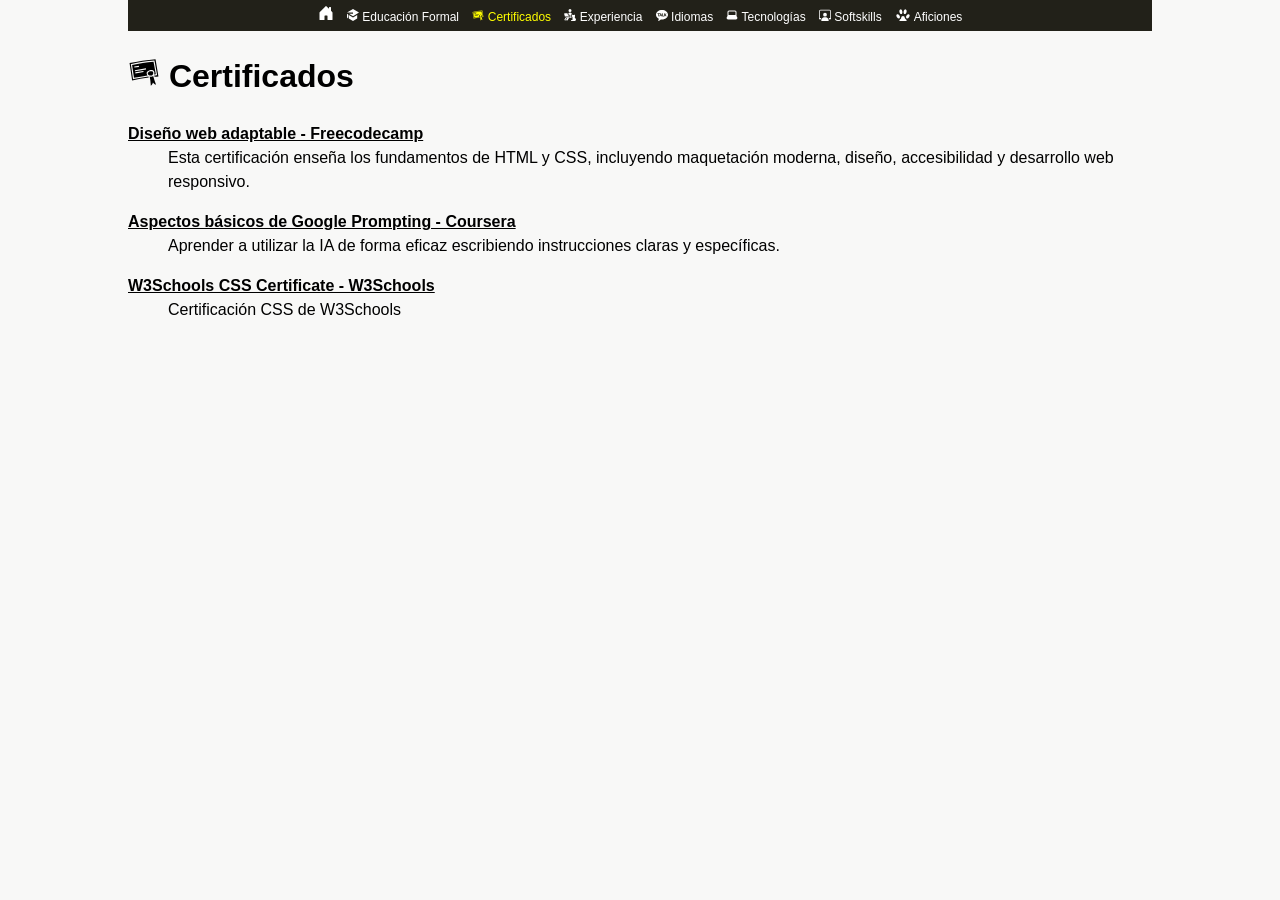
<file: pages/certificados.html>
<html lang="es"><head>
    <meta charset="UTF-8">
    <meta name="viewport" content="width=device-width, initial-scale=1.0">
    <link rel="stylesheet" href="../css/styles.css">
    <title>cv-tecnologías</title>
</head>

<body>
    <header>
        <nav>
      <a href="../index.html" title="Inicio" >
        <svg xmlns="http://www.w3.org/2000/svg" width="16" fill="currentColor" class="bi bi-house-door-fill" viewBox="0 0 16 16">
          <path d="M6.5 14.5v-3.505c0-.245.25-.495.5-.495h2c.25 0 .5.25.5.5v3.5a.5.5 0 0 0 .5.5h4a.5.5 0 0 0 .5-.5v-7a.5.5 0 0 0-.146-.354L13 5.793V2.5a.5.5 0 0 0-.5-.5h-1a.5.5 0 0 0-.5.5v1.293L8.354 1.146a.5.5 0 0 0-.708 0l-6 6A.5.5 0 0 0 1.5 7.5v7a.5.5 0 0 0 .5.5h4a.5.5 0 0 0 .5-.5"></path>
        </svg>
      </a>
      <a href="educacion.html">
                <svg xmlns="http://www.w3.org/2000/svg" width="1em" viewBox="0 0 20 20" fill="currentcolor">
                    <path fill="currentcolor" d="M3.33 8L10 12l10-6l-10-6L0 6h10v2H3.33zM0 8v8l2-2.22V9.2L0 8zm10 12l-5-3l-2-1.2v-6l7 4.2l7-4.2v6L10 20z"></path>
                </svg>
                Educación Formal
            </a>
      <a href="certificados.html" class="amarilla">
                <svg xmlns="http://www.w3.org/2000/svg" width="1em" viewBox="0 0 512 512" fill="currentcolor">
                    <path fill="currentcolor" d="M440.41 67.996C305.221 82.672 154.69 102.263 24.955 128.82l41.068 278.137c84.113-17.286 175.36-32.728 265.59-45.207a404.446 404.446 0 0 0-4.63-19.385C245.851 354.53 163.671 369.2 90.36 385.582l-9.457 2.113l-34.42-233.98l-1.199-8.162l8.028-1.903c117.04-27.75 246.945-46.473 361.992-55.459l8.101-.632l42.905 236.183l-9.498 1.131a4251.105 4251.105 0 0 0-36.885 4.574a515.021 515.021 0 0 0 5.328 20.397c20.837-2.417 41.486-4.672 61.789-6.701zm-31.794 38.846c-109.549 8.936-231.99 26.686-343.111 52.513L95.9 365.988c67.613-14.83 141.885-28.138 215.711-39.42c-8.203-8.985-12.553-20.468-13.465-32.668c-1.029-13.772 7.132-25.138 16.83-33.238c9.699-8.1 21.523-13.738 32.178-16.762c8.076-2.291 17.439-3.63 26.91-3.377a79.69 79.69 0 0 1 9.465.809c12.549 1.849 25.402 7.232 32.063 19.29c8.874 16.064 8.83 34.87 3.006 50.94a4202.77 4202.77 0 0 1 26.601-3.328zM173.4 172.346l2.631 17.804l-73.998 10.926l-2.629-17.805zm112.774 40.562l3.015 17.744l-176.535 29.989l-3.013-17.745zm-40.02 42.744l3.002 17.746l-130.05 22.008l-3.002-17.746zm124.649 2.895c-6.602.12-13.295 1.125-18.733 2.668c-8.206 2.329-18.358 7.251-25.554 13.262c-7.196 6.01-10.85 12.302-10.418 18.082c.841 11.258 4.644 19.335 12.982 25.699c8.338 6.364 22.136 10.986 43.193 11.719c11.576.402 21.654-7.628 27.588-20.147c5.934-12.519 6.623-28.477-.021-40.506c-2.916-5.279-9.587-8.808-18.934-10.185a58.923 58.923 0 0 0-7.283-.588a71.452 71.452 0 0 0-2.82-.004zm32.095 77.205c-8.366 7.734-19.065 12.635-31.25 12.21c-9.477-.329-17.995-1.37-25.625-3.11c11.987 47.995 15.644 99.063 19.436 146.17c12.367-8.327 22.462-19.54 28.582-36.221l4.924-13.422l9.973 10.244c12.052 12.381 25.366 19.027 39.718 24.55c-14.655-44.078-34.119-92.013-45.758-140.421z"></path>
                </svg>
                Certificados
            </a>
            <a href="experiencia.html">
                <svg width="1em" xmlns="http://www.w3.org/2000/svg" viewBox="0 0 24 24" fill="currentcolor">
                    <path fill="currentcolor" fill-rule="evenodd" d="M15 3a3 3 0 1 1-6 0a3 3 0 0 1 6 0M1.31 8.5a1 1 0 0 0-.966 1.263L1.5 14a1 1 0 0 0 1 1h8a1 1 0 1 0 0-2H8.227L7.201 9.237a1 1 0 0 0-.965-.737zm2.594 8H10.5a2.5 2.5 0 0 0 0-5H9.373l-.725-2.658l-.005-.018A4.002 4.002 0 0 1 15.85 9.91a1.99 1.99 0 0 0-1.35 1.892v2.712c0 .973.328 1.92.888 2.695a1.5 1.5 0 0 1-.888.291h-4.177l-3.058 4.805a1.5 1.5 0 1 1-2.53-1.61l1.416-2.147a.624.624 0 0 0-1.042-.688L3.68 20.024a2.75 2.75 0 0 0-.189 2.602a1.5 1.5 0 0 1-2.257-1.931zm18.066-1.986c0 .82-.239 1.522-.716 1.99l2.149 3.045c.358.586.597 1.289.597 1.992v.117C24 22.946 22.925 24 21.612 24H15a1 1 0 1 1 0-2h1.955v-5.261c-.597-.586-.955-1.406-.955-2.226v-2.71a.5.5 0 0 1 .72-.45l1.668.818h1.194l1.668-.818a.5.5 0 0 1 .72.45z" clip-rule="evenodd"></path>
                </svg>
                Experiencia
            </a>
            <a href="idiomas.html">
                <svg width="1em" xmlns="http://www.w3.org/2000/svg" viewBox="0 0 576 512" fill="currentcolor">
                    <path fill="currentcolor" d="M288 2.5c159.1 0 288 101.7 288 227.1S447.1 456.7 288 456.7c-17.5 0-34.6-1.2-51.2-3.6c-16.6 11.7-112.6 79.1-121.7 80.4c0 0-3.7 1.4-6.9-.4s-2.6-6.7-2.6-6.7c1-6.6 25-89.2 29.4-104.5C53.9 381.8 0 310.6 0 229.5c0-125.4 128.9-227 288-227M86.2 161.7c-9 0-16.3 7.3-16.3 16.3s7.3 16.3 16.3 16.3h25.9V293c0 8.8 7.5 15.9 16.6 15.9s16.6-7.1 16.6-15.9v-98.7h25.9c9 0 16.3-7.3 16.3-16.3s-7.3-16.3-16.3-16.3H86.1zm140.8 0c-10.8.2-19.3 8.4-22.1 16.4l-39.7 104.6c-5 15.7-.6 21.5 3.9 23.6c3.2 1.5 6.9 2.3 10.6 2.3c6.9 0 12.2-2.8 13.8-7.3l8.2-21.6h50.7l8.2 21.5c1.6 4.5 6.9 7.3 13.8 7.3c3.7 0 7.3-.8 10.6-2.3c4.6-2.1 9-7.9 3.9-23.6l-39.7-104.5c-2.8-8-11.3-16.2-22.2-16.4m180.9 0c-9.2 0-16.6 7.5-16.6 16.6V292c0 9.2 7.5 16.6 16.6 16.6s16.6-7.5 16.6-16.6v-36.2l5.8-5.8l38.9 51.6c3.2 4.2 8 6.6 13.3 6.6c3.6 0 7.1-1.1 10-3.3c3.5-2.7 5.8-6.6 6.4-11s-.5-8.8-3.2-12.3l-40.9-54.2l37.9-37.8c2.6-2.6 3.9-6.2 3.7-10.1s-2-7.6-4.9-10.5c-3.1-3.1-7.3-4.9-11.4-4.9c-3.6 0-6.8 1.3-9.2 3.7l-46.3 46.4v-35.7c0-9.2-7.5-16.6-16.6-16.6zm-91.3 0c-9.3 0-16.9 7.5-16.9 16.6v112.8c0 8.4 7.1 15.2 15.9 15.3h53.3c8.8 0 15.9-6.9 15.9-15.3s-7.2-15.2-15.9-15.2h-35.3v-97.6c0-9.2-7.6-16.6-17-16.6m-73 88.6h-33.2l16.6-47.1z"></path>
                </svg>
                Idiomas
            </a>
            <a href="tecnologias.html">
                <svg xmlns="http://www.w3.org/2000/svg" width="1em" viewBox="0 0 24 24" fill="currentcolor">
                    <path fill="currentcolor" fill-rule="evenodd" d="M3 6a3 3 0 0 1 3-3h12a3 3 0 0 1 3 3v7.764l1.447 2.894l-.894.448l.894-.448c.998 1.995-.453 4.342-2.683 4.342H4.236c-2.23 0-3.68-2.347-2.683-4.342L3 13.764V6zm3-1a1 1 0 0 0-1 1v5a1 1 0 0 0 1 1h12a1 1 0 0 0 1-1V6a1 1 0 0 0-1-1H6z" clip-rule="evenodd"></path>
                </svg>
                Tecnologías
            </a>
            <a href="softskills.html">
                <svg xmlns="http://www.w3.org/2000/svg" width="1em" fill="currentColor" class="bi bi-person-workspace" viewBox="0 0 16 16">
                    <path d="M4 16s-1 0-1-1 1-4 5-4 5 3 5 4-1 1-1 1zm4-5.95a2.5 2.5 0 1 0 0-5 2.5 2.5 0 0 0 0 5"></path>
                    <path d="M2 1a2 2 0 0 0-2 2v9.5A1.5 1.5 0 0 0 1.5 14h.653a5.4 5.4 0 0 1 1.066-2H1V3a1 1 0 0 1 1-1h12a1 1 0 0 1 1 1v9h-2.219c.554.654.89 1.373 1.066 2h.653a1.5 1.5 0 0 0 1.5-1.5V3a2 2 0 0 0-2-2z"></path>
                </svg>
                Softskills
            </a>
            <a href="aficiones.html" target="_blank">
                <svg width="16" viewBox="0 0 24 24" xmlns="http://www.w3.org/2000/svg" xmlns:xlink="http://www.w3.org/1999/xlink">
                    <rect width="24" height="24" stroke="none" fill="currentcolor" opacity="0"></rect>
                    <g transform="matrix(0.91 0 0 0.91 12 12)">
                        <path style="stroke: none; stroke-width: 1; stroke-dasharray: none; stroke-linecap: butt; stroke-dashoffset: 0; stroke-linejoin: miter; stroke-miterlimit: 4; fill: currentcolor; fill-rule: nonzero; opacity: 1;" transform=" translate(-15, -10)" d="M 10.992188 4.0019531 C 10.910473985384474 4.00392963149328 10.829643578020521 4.012403794640323 10.75 4.027343800000001 C 10.117307859447552 4.149883562344657 9.589571581427704 4.675013309444013 9.282966891000127 5.487131117267795 C 8.976362200572549 6.299248925091577 8.916023739251965 7.331779523904328 9.1152344 8.357421899999999 C 9.529712098706149 10.492391816046736 10.933172482089493 12.015649298197253 12.25 11.759766 C 13.566894200593254 11.504371114524814 14.298784719612344 9.566654067934838 13.884766 7.4316406 C 13.49945142790775 5.446235809340127 12.249157325153384 3.9637803472781292 10.992188 4.0019531 z M 18.833984 4.0058594 C 17.628097346630206 4.1033908746569665 16.48025528385818 5.549737820574621 16.115234 7.431640600000003 C 15.701271714784315 9.5666100949311 16.43315296376672 11.504302598631615 17.75 11.759766 C 19.066845750114542 12.015730860131798 20.47032418243766 10.492453982785351 20.884766 8.357421900000002 C 21.08394991850758 7.331798620260843 21.023597628648293 6.299286595001767 20.716994505805886 5.487173138022894 C 20.410391382963475 4.67505968104402 19.882670758779593 4.149916576271327 19.25 4.027343799999999 C 19.11420320306772 4.001315125866867 18.97502568879241 3.99412755282233 18.833984 4.0058594 z M 5.7597656 12.003906 C 5.3999062 12.027203 5.0657031 12.139906 4.7832031 12.347656 C 3.6532031 13.177656 3.7566719 15.236313 5.0136719 16.945312 C 6.2706719 18.654312 8.1929063 19.413016 9.1289062 18.666016 C 10.224906 17.792016 10.362469 15.649453 9.1054688 13.939453 C 8.1627188 12.656953 6.8393437 11.934016 5.7597656 12.003906 z M 24.240234 12.003906 C 23.160656 11.934016 21.837281 12.656953 20.894531 13.939453 C 19.637531 15.649453 19.775094 17.792016 20.871094 18.666016 C 21.807094 19.413016 23.729328 18.654312 24.986328 16.945312 C 26.242328 15.237312 26.345797 13.178656 25.216797 12.347656 C 24.934297 12.139906 24.600094 12.027203 24.240234 12.003906 z M 15 15 C 13.343 15 12 16.451391 12 18.275391 C 12 19.925391 9 20.484547 9 22.935547 C 9 24.627547 10.4265 26 12.1875 26 C 13.5215 26 13.891 25 15 25 C 16.109 25 16.498109 26 17.787109 26 C 19.561109 26 21 24.627547 21 22.935547 C 21 20.484547 18 19.644391 18 18.275391 C 18 16.451391 16.657 15 15 15 z" stroke-linecap="round"></path>
                    </g>
                </svg>
                Aficiones
            </a>
      
    </nav>
    </header>
    <main>
        <h1>
            <svg xmlns="http://www.w3.org/2000/svg" width="1em" viewBox="0 0 512 512" fill="currentcolor">
                <path fill="currentcolor" d="M440.41 67.996C305.221 82.672 154.69 102.263 24.955 128.82l41.068 278.137c84.113-17.286 175.36-32.728 265.59-45.207a404.446 404.446 0 0 0-4.63-19.385C245.851 354.53 163.671 369.2 90.36 385.582l-9.457 2.113l-34.42-233.98l-1.199-8.162l8.028-1.903c117.04-27.75 246.945-46.473 361.992-55.459l8.101-.632l42.905 236.183l-9.498 1.131a4251.105 4251.105 0 0 0-36.885 4.574a515.021 515.021 0 0 0 5.328 20.397c20.837-2.417 41.486-4.672 61.789-6.701zm-31.794 38.846c-109.549 8.936-231.99 26.686-343.111 52.513L95.9 365.988c67.613-14.83 141.885-28.138 215.711-39.42c-8.203-8.985-12.553-20.468-13.465-32.668c-1.029-13.772 7.132-25.138 16.83-33.238c9.699-8.1 21.523-13.738 32.178-16.762c8.076-2.291 17.439-3.63 26.91-3.377a79.69 79.69 0 0 1 9.465.809c12.549 1.849 25.402 7.232 32.063 19.29c8.874 16.064 8.83 34.87 3.006 50.94a4202.77 4202.77 0 0 1 26.601-3.328zM173.4 172.346l2.631 17.804l-73.998 10.926l-2.629-17.805zm112.774 40.562l3.015 17.744l-176.535 29.989l-3.013-17.745zm-40.02 42.744l3.002 17.746l-130.05 22.008l-3.002-17.746zm124.649 2.895c-6.602.12-13.295 1.125-18.733 2.668c-8.206 2.329-18.358 7.251-25.554 13.262c-7.196 6.01-10.85 12.302-10.418 18.082c.841 11.258 4.644 19.335 12.982 25.699c8.338 6.364 22.136 10.986 43.193 11.719c11.576.402 21.654-7.628 27.588-20.147c5.934-12.519 6.623-28.477-.021-40.506c-2.916-5.279-9.587-8.808-18.934-10.185a58.923 58.923 0 0 0-7.283-.588a71.452 71.452 0 0 0-2.82-.004zm32.095 77.205c-8.366 7.734-19.065 12.635-31.25 12.21c-9.477-.329-17.995-1.37-25.625-3.11c11.987 47.995 15.644 99.063 19.436 146.17c12.367-8.327 22.462-19.54 28.582-36.221l4.924-13.422l9.973 10.244c12.052 12.381 25.366 19.027 39.718 24.55c-14.655-44.078-34.119-92.013-45.758-140.421z"></path>
            </svg>
            Certificados
        </h1>
        <dl>
            <dt>
               
                <a target="_blank" rel="noopener noreferrer" href="https://www.freecodecamp.org/learn/responsive-web-design-v9/">
                    Diseño web adaptable - Freecodecamp
                </a>
                
            </dt>
           
            <dd>Esta certificación enseña los fundamentos de HTML y CSS, incluyendo maquetación moderna, diseño,
                accesibilidad y desarrollo web responsivo. </dd>

            <dt><a href="https://www.coursera.org/specializations/prompting-essentials-google?utm_source=google&amp;utm_medium=institutions&amp;utm_campaign=sou--google__med--organicsearch__cam--gwgsite__con--null__ter--null" target="_blank" rel="noopener noreferrer">
                    Aspectos básicos de Google Prompting - Coursera</a>
            </dt>
            <dd>Aprender a utilizar la IA de forma eficaz escribiendo instrucciones claras y específicas.</dd>

            <dt><a href="https://www.w3schools.com/css/css_exam.asp" target="_blank" rel="noopener noreferrer">
                    W3Schools CSS Certificate - W3Schools</a>
            </dt>
            <dd>Certificación CSS de W3Schools</dd>
        </dl>


    </main>




</body></html>
</file>
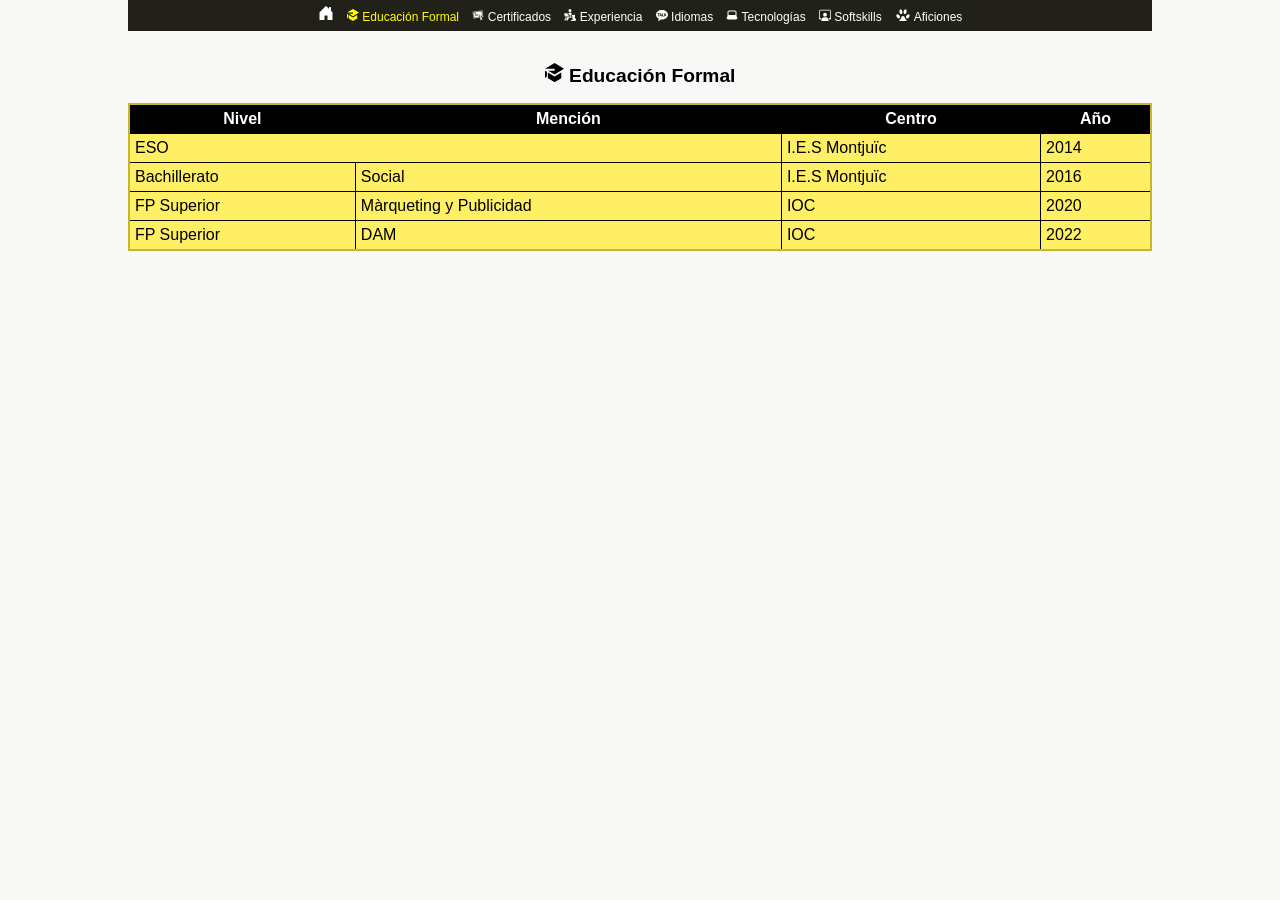
<file: pages/educacion.html>
<html lang="en"><head>
  <meta charset="UTF-8">
  <meta name="viewport" content="width=device-width, initial-scale=1.0">
  <link rel="stylesheet" href="../css/styles.css">
  <title>cv-educación</title>
</head>

<body>
  <header>
    <nav>
      <a href="../index.html" title="Inicio" >
        <svg xmlns="http://www.w3.org/2000/svg" width="16" fill="currentColor" class="bi bi-house-door-fill" viewBox="0 0 16 16">
          <path d="M6.5 14.5v-3.505c0-.245.25-.495.5-.495h2c.25 0 .5.25.5.5v3.5a.5.5 0 0 0 .5.5h4a.5.5 0 0 0 .5-.5v-7a.5.5 0 0 0-.146-.354L13 5.793V2.5a.5.5 0 0 0-.5-.5h-1a.5.5 0 0 0-.5.5v1.293L8.354 1.146a.5.5 0 0 0-.708 0l-6 6A.5.5 0 0 0 1.5 7.5v7a.5.5 0 0 0 .5.5h4a.5.5 0 0 0 .5-.5"></path>
        </svg>
      </a>
      <a href="educacion.html" class="amarilla">
                <svg xmlns="http://www.w3.org/2000/svg" width="1em" viewBox="0 0 20 20" fill="currentcolor">
                    <path fill="currentcolor" d="M3.33 8L10 12l10-6l-10-6L0 6h10v2H3.33zM0 8v8l2-2.22V9.2L0 8zm10 12l-5-3l-2-1.2v-6l7 4.2l7-4.2v6L10 20z"></path>
                </svg>
                Educación Formal
            </a>
      <a href="certificados.html">
                <svg xmlns="http://www.w3.org/2000/svg" width="1em" viewBox="0 0 512 512" fill="currentcolor">
                    <path fill="currentcolor" d="M440.41 67.996C305.221 82.672 154.69 102.263 24.955 128.82l41.068 278.137c84.113-17.286 175.36-32.728 265.59-45.207a404.446 404.446 0 0 0-4.63-19.385C245.851 354.53 163.671 369.2 90.36 385.582l-9.457 2.113l-34.42-233.98l-1.199-8.162l8.028-1.903c117.04-27.75 246.945-46.473 361.992-55.459l8.101-.632l42.905 236.183l-9.498 1.131a4251.105 4251.105 0 0 0-36.885 4.574a515.021 515.021 0 0 0 5.328 20.397c20.837-2.417 41.486-4.672 61.789-6.701zm-31.794 38.846c-109.549 8.936-231.99 26.686-343.111 52.513L95.9 365.988c67.613-14.83 141.885-28.138 215.711-39.42c-8.203-8.985-12.553-20.468-13.465-32.668c-1.029-13.772 7.132-25.138 16.83-33.238c9.699-8.1 21.523-13.738 32.178-16.762c8.076-2.291 17.439-3.63 26.91-3.377a79.69 79.69 0 0 1 9.465.809c12.549 1.849 25.402 7.232 32.063 19.29c8.874 16.064 8.83 34.87 3.006 50.94a4202.77 4202.77 0 0 1 26.601-3.328zM173.4 172.346l2.631 17.804l-73.998 10.926l-2.629-17.805zm112.774 40.562l3.015 17.744l-176.535 29.989l-3.013-17.745zm-40.02 42.744l3.002 17.746l-130.05 22.008l-3.002-17.746zm124.649 2.895c-6.602.12-13.295 1.125-18.733 2.668c-8.206 2.329-18.358 7.251-25.554 13.262c-7.196 6.01-10.85 12.302-10.418 18.082c.841 11.258 4.644 19.335 12.982 25.699c8.338 6.364 22.136 10.986 43.193 11.719c11.576.402 21.654-7.628 27.588-20.147c5.934-12.519 6.623-28.477-.021-40.506c-2.916-5.279-9.587-8.808-18.934-10.185a58.923 58.923 0 0 0-7.283-.588a71.452 71.452 0 0 0-2.82-.004zm32.095 77.205c-8.366 7.734-19.065 12.635-31.25 12.21c-9.477-.329-17.995-1.37-25.625-3.11c11.987 47.995 15.644 99.063 19.436 146.17c12.367-8.327 22.462-19.54 28.582-36.221l4.924-13.422l9.973 10.244c12.052 12.381 25.366 19.027 39.718 24.55c-14.655-44.078-34.119-92.013-45.758-140.421z"></path>
                </svg>
                Certificados
            </a>
            <a href="experiencia.html">
                <svg width="1em" xmlns="http://www.w3.org/2000/svg" viewBox="0 0 24 24" fill="currentcolor">
                    <path fill="currentcolor" fill-rule="evenodd" d="M15 3a3 3 0 1 1-6 0a3 3 0 0 1 6 0M1.31 8.5a1 1 0 0 0-.966 1.263L1.5 14a1 1 0 0 0 1 1h8a1 1 0 1 0 0-2H8.227L7.201 9.237a1 1 0 0 0-.965-.737zm2.594 8H10.5a2.5 2.5 0 0 0 0-5H9.373l-.725-2.658l-.005-.018A4.002 4.002 0 0 1 15.85 9.91a1.99 1.99 0 0 0-1.35 1.892v2.712c0 .973.328 1.92.888 2.695a1.5 1.5 0 0 1-.888.291h-4.177l-3.058 4.805a1.5 1.5 0 1 1-2.53-1.61l1.416-2.147a.624.624 0 0 0-1.042-.688L3.68 20.024a2.75 2.75 0 0 0-.189 2.602a1.5 1.5 0 0 1-2.257-1.931zm18.066-1.986c0 .82-.239 1.522-.716 1.99l2.149 3.045c.358.586.597 1.289.597 1.992v.117C24 22.946 22.925 24 21.612 24H15a1 1 0 1 1 0-2h1.955v-5.261c-.597-.586-.955-1.406-.955-2.226v-2.71a.5.5 0 0 1 .72-.45l1.668.818h1.194l1.668-.818a.5.5 0 0 1 .72.45z" clip-rule="evenodd"></path>
                </svg>
                Experiencia
            </a>
            <a href="idiomas.html">
                <svg width="1em" xmlns="http://www.w3.org/2000/svg" viewBox="0 0 576 512" fill="currentcolor">
                    <path fill="currentcolor" d="M288 2.5c159.1 0 288 101.7 288 227.1S447.1 456.7 288 456.7c-17.5 0-34.6-1.2-51.2-3.6c-16.6 11.7-112.6 79.1-121.7 80.4c0 0-3.7 1.4-6.9-.4s-2.6-6.7-2.6-6.7c1-6.6 25-89.2 29.4-104.5C53.9 381.8 0 310.6 0 229.5c0-125.4 128.9-227 288-227M86.2 161.7c-9 0-16.3 7.3-16.3 16.3s7.3 16.3 16.3 16.3h25.9V293c0 8.8 7.5 15.9 16.6 15.9s16.6-7.1 16.6-15.9v-98.7h25.9c9 0 16.3-7.3 16.3-16.3s-7.3-16.3-16.3-16.3H86.1zm140.8 0c-10.8.2-19.3 8.4-22.1 16.4l-39.7 104.6c-5 15.7-.6 21.5 3.9 23.6c3.2 1.5 6.9 2.3 10.6 2.3c6.9 0 12.2-2.8 13.8-7.3l8.2-21.6h50.7l8.2 21.5c1.6 4.5 6.9 7.3 13.8 7.3c3.7 0 7.3-.8 10.6-2.3c4.6-2.1 9-7.9 3.9-23.6l-39.7-104.5c-2.8-8-11.3-16.2-22.2-16.4m180.9 0c-9.2 0-16.6 7.5-16.6 16.6V292c0 9.2 7.5 16.6 16.6 16.6s16.6-7.5 16.6-16.6v-36.2l5.8-5.8l38.9 51.6c3.2 4.2 8 6.6 13.3 6.6c3.6 0 7.1-1.1 10-3.3c3.5-2.7 5.8-6.6 6.4-11s-.5-8.8-3.2-12.3l-40.9-54.2l37.9-37.8c2.6-2.6 3.9-6.2 3.7-10.1s-2-7.6-4.9-10.5c-3.1-3.1-7.3-4.9-11.4-4.9c-3.6 0-6.8 1.3-9.2 3.7l-46.3 46.4v-35.7c0-9.2-7.5-16.6-16.6-16.6zm-91.3 0c-9.3 0-16.9 7.5-16.9 16.6v112.8c0 8.4 7.1 15.2 15.9 15.3h53.3c8.8 0 15.9-6.9 15.9-15.3s-7.2-15.2-15.9-15.2h-35.3v-97.6c0-9.2-7.6-16.6-17-16.6m-73 88.6h-33.2l16.6-47.1z"></path>
                </svg>
                Idiomas
            </a>
            <a href="tecnologias.html">
                <svg xmlns="http://www.w3.org/2000/svg" width="1em" viewBox="0 0 24 24" fill="currentcolor">
                    <path fill="currentcolor" fill-rule="evenodd" d="M3 6a3 3 0 0 1 3-3h12a3 3 0 0 1 3 3v7.764l1.447 2.894l-.894.448l.894-.448c.998 1.995-.453 4.342-2.683 4.342H4.236c-2.23 0-3.68-2.347-2.683-4.342L3 13.764V6zm3-1a1 1 0 0 0-1 1v5a1 1 0 0 0 1 1h12a1 1 0 0 0 1-1V6a1 1 0 0 0-1-1H6z" clip-rule="evenodd"></path>
                </svg>
                Tecnologías
            </a>
            <a href="softskills.html">
                <svg xmlns="http://www.w3.org/2000/svg" width="1em" fill="currentColor" class="bi bi-person-workspace" viewBox="0 0 16 16">
                    <path d="M4 16s-1 0-1-1 1-4 5-4 5 3 5 4-1 1-1 1zm4-5.95a2.5 2.5 0 1 0 0-5 2.5 2.5 0 0 0 0 5"></path>
                    <path d="M2 1a2 2 0 0 0-2 2v9.5A1.5 1.5 0 0 0 1.5 14h.653a5.4 5.4 0 0 1 1.066-2H1V3a1 1 0 0 1 1-1h12a1 1 0 0 1 1 1v9h-2.219c.554.654.89 1.373 1.066 2h.653a1.5 1.5 0 0 0 1.5-1.5V3a2 2 0 0 0-2-2z"></path>
                </svg>
                Softskills
            </a>
            <a href="aficiones.html" target="_blank">
                <svg width="16" viewBox="0 0 24 24" xmlns="http://www.w3.org/2000/svg" xmlns:xlink="http://www.w3.org/1999/xlink">
                    <rect width="24" height="24" stroke="none" fill="currentcolor" opacity="0"></rect>
                    <g transform="matrix(0.91 0 0 0.91 12 12)">
                        <path style="stroke: none; stroke-width: 1; stroke-dasharray: none; stroke-linecap: butt; stroke-dashoffset: 0; stroke-linejoin: miter; stroke-miterlimit: 4; fill: currentcolor; fill-rule: nonzero; opacity: 1;" transform=" translate(-15, -10)" d="M 10.992188 4.0019531 C 10.910473985384474 4.00392963149328 10.829643578020521 4.012403794640323 10.75 4.027343800000001 C 10.117307859447552 4.149883562344657 9.589571581427704 4.675013309444013 9.282966891000127 5.487131117267795 C 8.976362200572549 6.299248925091577 8.916023739251965 7.331779523904328 9.1152344 8.357421899999999 C 9.529712098706149 10.492391816046736 10.933172482089493 12.015649298197253 12.25 11.759766 C 13.566894200593254 11.504371114524814 14.298784719612344 9.566654067934838 13.884766 7.4316406 C 13.49945142790775 5.446235809340127 12.249157325153384 3.9637803472781292 10.992188 4.0019531 z M 18.833984 4.0058594 C 17.628097346630206 4.1033908746569665 16.48025528385818 5.549737820574621 16.115234 7.431640600000003 C 15.701271714784315 9.5666100949311 16.43315296376672 11.504302598631615 17.75 11.759766 C 19.066845750114542 12.015730860131798 20.47032418243766 10.492453982785351 20.884766 8.357421900000002 C 21.08394991850758 7.331798620260843 21.023597628648293 6.299286595001767 20.716994505805886 5.487173138022894 C 20.410391382963475 4.67505968104402 19.882670758779593 4.149916576271327 19.25 4.027343799999999 C 19.11420320306772 4.001315125866867 18.97502568879241 3.99412755282233 18.833984 4.0058594 z M 5.7597656 12.003906 C 5.3999062 12.027203 5.0657031 12.139906 4.7832031 12.347656 C 3.6532031 13.177656 3.7566719 15.236313 5.0136719 16.945312 C 6.2706719 18.654312 8.1929063 19.413016 9.1289062 18.666016 C 10.224906 17.792016 10.362469 15.649453 9.1054688 13.939453 C 8.1627188 12.656953 6.8393437 11.934016 5.7597656 12.003906 z M 24.240234 12.003906 C 23.160656 11.934016 21.837281 12.656953 20.894531 13.939453 C 19.637531 15.649453 19.775094 17.792016 20.871094 18.666016 C 21.807094 19.413016 23.729328 18.654312 24.986328 16.945312 C 26.242328 15.237312 26.345797 13.178656 25.216797 12.347656 C 24.934297 12.139906 24.600094 12.027203 24.240234 12.003906 z M 15 15 C 13.343 15 12 16.451391 12 18.275391 C 12 19.925391 9 20.484547 9 22.935547 C 9 24.627547 10.4265 26 12.1875 26 C 13.5215 26 13.891 25 15 25 C 16.109 25 16.498109 26 17.787109 26 C 19.561109 26 21 24.627547 21 22.935547 C 21 20.484547 18 19.644391 18 18.275391 C 18 16.451391 16.657 15 15 15 z" stroke-linecap="round"></path>
                    </g>
                </svg>
                Aficiones
            </a>
      
    </nav>

  </header>
  <main>
    <table>
      <caption>
        <svg xmlns="http://www.w3.org/2000/svg" width="1em" viewBox="0 0 20 20" fill="currentcolor">
          <path fill="currentcolor" d="M3.33 8L10 12l10-6l-10-6L0 6h10v2H3.33zM0 8v8l2-2.22V9.2L0 8zm10 12l-5-3l-2-1.2v-6l7 4.2l7-4.2v6L10 20z"></path>
        </svg>
        Educación Formal
      </caption>
      <thead>
        <tr>
          <th>Nivel</th>
          <th>Mención</th>
          <th>Centro</th>
          <th>Año</th>
        </tr>
      </thead>
      <tbody>
        <tr>
          <td colspan="2">ESO</td>
          <td>I.E.S Montjuïc</td>
          <td>2014</td>
        </tr>
        <tr>
          <td>Bachillerato</td>
          <td>Social</td>
          <td>I.E.S Montjuïc</td>
          <td>2016</td>
        </tr>
        <tr>
          <td>FP Superior</td>
          <td>Màrqueting y Publicidad</td>
          <td>IOC</td>
          <td>2020</td>
        </tr>
        <tr>
          <td>FP Superior</td>
          <td>DAM</td>
          <td>IOC</td>
          <td>2022</td>
        </tr>
      </tbody>



    </table>
    
  </main>


</body></html>
</file>
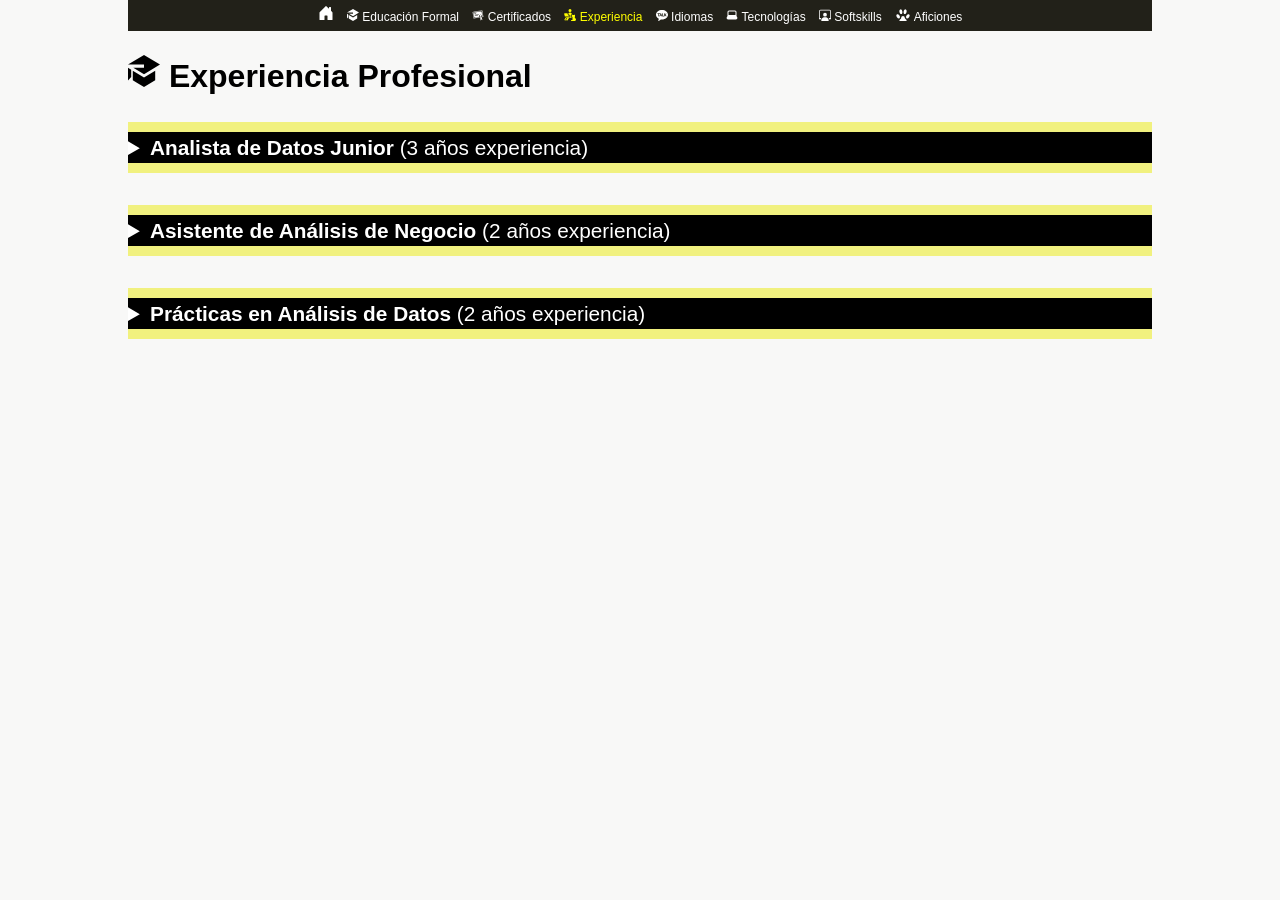
<file: pages/experiencia.html>
<html lang="es"><head>
  <meta charset="UTF-8">
  <meta name="viewport" content="width=device-width, initial-scale=1.0">
  <link rel="stylesheet" href="../css/styles.css">
  <title>cv-experiencia</title>
</head>

<body>
  <header>
    <nav>
      <a href="../index.html" title="Inicio" >
        <svg xmlns="http://www.w3.org/2000/svg" width="16" fill="currentColor" class="bi bi-house-door-fill" viewBox="0 0 16 16">
          <path d="M6.5 14.5v-3.505c0-.245.25-.495.5-.495h2c.25 0 .5.25.5.5v3.5a.5.5 0 0 0 .5.5h4a.5.5 0 0 0 .5-.5v-7a.5.5 0 0 0-.146-.354L13 5.793V2.5a.5.5 0 0 0-.5-.5h-1a.5.5 0 0 0-.5.5v1.293L8.354 1.146a.5.5 0 0 0-.708 0l-6 6A.5.5 0 0 0 1.5 7.5v7a.5.5 0 0 0 .5.5h4a.5.5 0 0 0 .5-.5"></path>
        </svg>
      </a>
      <a href="educacion.html">
                <svg xmlns="http://www.w3.org/2000/svg" width="1em" viewBox="0 0 20 20" fill="currentcolor">
                    <path fill="currentcolor" d="M3.33 8L10 12l10-6l-10-6L0 6h10v2H3.33zM0 8v8l2-2.22V9.2L0 8zm10 12l-5-3l-2-1.2v-6l7 4.2l7-4.2v6L10 20z"></path>
                </svg>
                Educación Formal
            </a>
      <a href="certificados.html">
                <svg xmlns="http://www.w3.org/2000/svg" width="1em" viewBox="0 0 512 512" fill="currentcolor">
                    <path fill="currentcolor" d="M440.41 67.996C305.221 82.672 154.69 102.263 24.955 128.82l41.068 278.137c84.113-17.286 175.36-32.728 265.59-45.207a404.446 404.446 0 0 0-4.63-19.385C245.851 354.53 163.671 369.2 90.36 385.582l-9.457 2.113l-34.42-233.98l-1.199-8.162l8.028-1.903c117.04-27.75 246.945-46.473 361.992-55.459l8.101-.632l42.905 236.183l-9.498 1.131a4251.105 4251.105 0 0 0-36.885 4.574a515.021 515.021 0 0 0 5.328 20.397c20.837-2.417 41.486-4.672 61.789-6.701zm-31.794 38.846c-109.549 8.936-231.99 26.686-343.111 52.513L95.9 365.988c67.613-14.83 141.885-28.138 215.711-39.42c-8.203-8.985-12.553-20.468-13.465-32.668c-1.029-13.772 7.132-25.138 16.83-33.238c9.699-8.1 21.523-13.738 32.178-16.762c8.076-2.291 17.439-3.63 26.91-3.377a79.69 79.69 0 0 1 9.465.809c12.549 1.849 25.402 7.232 32.063 19.29c8.874 16.064 8.83 34.87 3.006 50.94a4202.77 4202.77 0 0 1 26.601-3.328zM173.4 172.346l2.631 17.804l-73.998 10.926l-2.629-17.805zm112.774 40.562l3.015 17.744l-176.535 29.989l-3.013-17.745zm-40.02 42.744l3.002 17.746l-130.05 22.008l-3.002-17.746zm124.649 2.895c-6.602.12-13.295 1.125-18.733 2.668c-8.206 2.329-18.358 7.251-25.554 13.262c-7.196 6.01-10.85 12.302-10.418 18.082c.841 11.258 4.644 19.335 12.982 25.699c8.338 6.364 22.136 10.986 43.193 11.719c11.576.402 21.654-7.628 27.588-20.147c5.934-12.519 6.623-28.477-.021-40.506c-2.916-5.279-9.587-8.808-18.934-10.185a58.923 58.923 0 0 0-7.283-.588a71.452 71.452 0 0 0-2.82-.004zm32.095 77.205c-8.366 7.734-19.065 12.635-31.25 12.21c-9.477-.329-17.995-1.37-25.625-3.11c11.987 47.995 15.644 99.063 19.436 146.17c12.367-8.327 22.462-19.54 28.582-36.221l4.924-13.422l9.973 10.244c12.052 12.381 25.366 19.027 39.718 24.55c-14.655-44.078-34.119-92.013-45.758-140.421z"></path>
                </svg>
                Certificados
            </a>
            <a href="experiencia.html" class="amarilla">
                <svg width="1em" xmlns="http://www.w3.org/2000/svg" viewBox="0 0 24 24" fill="currentcolor">
                    <path fill="currentcolor" fill-rule="evenodd" d="M15 3a3 3 0 1 1-6 0a3 3 0 0 1 6 0M1.31 8.5a1 1 0 0 0-.966 1.263L1.5 14a1 1 0 0 0 1 1h8a1 1 0 1 0 0-2H8.227L7.201 9.237a1 1 0 0 0-.965-.737zm2.594 8H10.5a2.5 2.5 0 0 0 0-5H9.373l-.725-2.658l-.005-.018A4.002 4.002 0 0 1 15.85 9.91a1.99 1.99 0 0 0-1.35 1.892v2.712c0 .973.328 1.92.888 2.695a1.5 1.5 0 0 1-.888.291h-4.177l-3.058 4.805a1.5 1.5 0 1 1-2.53-1.61l1.416-2.147a.624.624 0 0 0-1.042-.688L3.68 20.024a2.75 2.75 0 0 0-.189 2.602a1.5 1.5 0 0 1-2.257-1.931zm18.066-1.986c0 .82-.239 1.522-.716 1.99l2.149 3.045c.358.586.597 1.289.597 1.992v.117C24 22.946 22.925 24 21.612 24H15a1 1 0 1 1 0-2h1.955v-5.261c-.597-.586-.955-1.406-.955-2.226v-2.71a.5.5 0 0 1 .72-.45l1.668.818h1.194l1.668-.818a.5.5 0 0 1 .72.45z" clip-rule="evenodd"></path>
                </svg>
                Experiencia
            </a>
            <a href="idiomas.html">
                <svg width="1em" xmlns="http://www.w3.org/2000/svg" viewBox="0 0 576 512" fill="currentcolor">
                    <path fill="currentcolor" d="M288 2.5c159.1 0 288 101.7 288 227.1S447.1 456.7 288 456.7c-17.5 0-34.6-1.2-51.2-3.6c-16.6 11.7-112.6 79.1-121.7 80.4c0 0-3.7 1.4-6.9-.4s-2.6-6.7-2.6-6.7c1-6.6 25-89.2 29.4-104.5C53.9 381.8 0 310.6 0 229.5c0-125.4 128.9-227 288-227M86.2 161.7c-9 0-16.3 7.3-16.3 16.3s7.3 16.3 16.3 16.3h25.9V293c0 8.8 7.5 15.9 16.6 15.9s16.6-7.1 16.6-15.9v-98.7h25.9c9 0 16.3-7.3 16.3-16.3s-7.3-16.3-16.3-16.3H86.1zm140.8 0c-10.8.2-19.3 8.4-22.1 16.4l-39.7 104.6c-5 15.7-.6 21.5 3.9 23.6c3.2 1.5 6.9 2.3 10.6 2.3c6.9 0 12.2-2.8 13.8-7.3l8.2-21.6h50.7l8.2 21.5c1.6 4.5 6.9 7.3 13.8 7.3c3.7 0 7.3-.8 10.6-2.3c4.6-2.1 9-7.9 3.9-23.6l-39.7-104.5c-2.8-8-11.3-16.2-22.2-16.4m180.9 0c-9.2 0-16.6 7.5-16.6 16.6V292c0 9.2 7.5 16.6 16.6 16.6s16.6-7.5 16.6-16.6v-36.2l5.8-5.8l38.9 51.6c3.2 4.2 8 6.6 13.3 6.6c3.6 0 7.1-1.1 10-3.3c3.5-2.7 5.8-6.6 6.4-11s-.5-8.8-3.2-12.3l-40.9-54.2l37.9-37.8c2.6-2.6 3.9-6.2 3.7-10.1s-2-7.6-4.9-10.5c-3.1-3.1-7.3-4.9-11.4-4.9c-3.6 0-6.8 1.3-9.2 3.7l-46.3 46.4v-35.7c0-9.2-7.5-16.6-16.6-16.6zm-91.3 0c-9.3 0-16.9 7.5-16.9 16.6v112.8c0 8.4 7.1 15.2 15.9 15.3h53.3c8.8 0 15.9-6.9 15.9-15.3s-7.2-15.2-15.9-15.2h-35.3v-97.6c0-9.2-7.6-16.6-17-16.6m-73 88.6h-33.2l16.6-47.1z"></path>
                </svg>
                Idiomas
            </a>
            <a href="tecnologias.html">
                <svg xmlns="http://www.w3.org/2000/svg" width="1em" viewBox="0 0 24 24" fill="currentcolor">
                    <path fill="currentcolor" fill-rule="evenodd" d="M3 6a3 3 0 0 1 3-3h12a3 3 0 0 1 3 3v7.764l1.447 2.894l-.894.448l.894-.448c.998 1.995-.453 4.342-2.683 4.342H4.236c-2.23 0-3.68-2.347-2.683-4.342L3 13.764V6zm3-1a1 1 0 0 0-1 1v5a1 1 0 0 0 1 1h12a1 1 0 0 0 1-1V6a1 1 0 0 0-1-1H6z" clip-rule="evenodd"></path>
                </svg>
                Tecnologías
            </a>
            <a href="softskills.html">
                <svg xmlns="http://www.w3.org/2000/svg" width="1em" fill="currentColor" class="bi bi-person-workspace" viewBox="0 0 16 16">
                    <path d="M4 16s-1 0-1-1 1-4 5-4 5 3 5 4-1 1-1 1zm4-5.95a2.5 2.5 0 1 0 0-5 2.5 2.5 0 0 0 0 5"></path>
                    <path d="M2 1a2 2 0 0 0-2 2v9.5A1.5 1.5 0 0 0 1.5 14h.653a5.4 5.4 0 0 1 1.066-2H1V3a1 1 0 0 1 1-1h12a1 1 0 0 1 1 1v9h-2.219c.554.654.89 1.373 1.066 2h.653a1.5 1.5 0 0 0 1.5-1.5V3a2 2 0 0 0-2-2z"></path>
                </svg>
                Softskills
            </a>
            <a href="aficiones.html" target="_blank">
                <svg width="16" viewBox="0 0 24 24" xmlns="http://www.w3.org/2000/svg" xmlns:xlink="http://www.w3.org/1999/xlink">
                    <rect width="24" height="24" stroke="none" fill="currentcolor" opacity="0"></rect>
                    <g transform="matrix(0.91 0 0 0.91 12 12)">
                        <path style="stroke: none; stroke-width: 1; stroke-dasharray: none; stroke-linecap: butt; stroke-dashoffset: 0; stroke-linejoin: miter; stroke-miterlimit: 4; fill: currentcolor; fill-rule: nonzero; opacity: 1;" transform=" translate(-15, -10)" d="M 10.992188 4.0019531 C 10.910473985384474 4.00392963149328 10.829643578020521 4.012403794640323 10.75 4.027343800000001 C 10.117307859447552 4.149883562344657 9.589571581427704 4.675013309444013 9.282966891000127 5.487131117267795 C 8.976362200572549 6.299248925091577 8.916023739251965 7.331779523904328 9.1152344 8.357421899999999 C 9.529712098706149 10.492391816046736 10.933172482089493 12.015649298197253 12.25 11.759766 C 13.566894200593254 11.504371114524814 14.298784719612344 9.566654067934838 13.884766 7.4316406 C 13.49945142790775 5.446235809340127 12.249157325153384 3.9637803472781292 10.992188 4.0019531 z M 18.833984 4.0058594 C 17.628097346630206 4.1033908746569665 16.48025528385818 5.549737820574621 16.115234 7.431640600000003 C 15.701271714784315 9.5666100949311 16.43315296376672 11.504302598631615 17.75 11.759766 C 19.066845750114542 12.015730860131798 20.47032418243766 10.492453982785351 20.884766 8.357421900000002 C 21.08394991850758 7.331798620260843 21.023597628648293 6.299286595001767 20.716994505805886 5.487173138022894 C 20.410391382963475 4.67505968104402 19.882670758779593 4.149916576271327 19.25 4.027343799999999 C 19.11420320306772 4.001315125866867 18.97502568879241 3.99412755282233 18.833984 4.0058594 z M 5.7597656 12.003906 C 5.3999062 12.027203 5.0657031 12.139906 4.7832031 12.347656 C 3.6532031 13.177656 3.7566719 15.236313 5.0136719 16.945312 C 6.2706719 18.654312 8.1929063 19.413016 9.1289062 18.666016 C 10.224906 17.792016 10.362469 15.649453 9.1054688 13.939453 C 8.1627188 12.656953 6.8393437 11.934016 5.7597656 12.003906 z M 24.240234 12.003906 C 23.160656 11.934016 21.837281 12.656953 20.894531 13.939453 C 19.637531 15.649453 19.775094 17.792016 20.871094 18.666016 C 21.807094 19.413016 23.729328 18.654312 24.986328 16.945312 C 26.242328 15.237312 26.345797 13.178656 25.216797 12.347656 C 24.934297 12.139906 24.600094 12.027203 24.240234 12.003906 z M 15 15 C 13.343 15 12 16.451391 12 18.275391 C 12 19.925391 9 20.484547 9 22.935547 C 9 24.627547 10.4265 26 12.1875 26 C 13.5215 26 13.891 25 15 25 C 16.109 25 16.498109 26 17.787109 26 C 19.561109 26 21 24.627547 21 22.935547 C 21 20.484547 18 19.644391 18 18.275391 C 18 16.451391 16.657 15 15 15 z" stroke-linecap="round"></path>
                    </g>
                </svg>
                Aficiones
            </a>
      
    </nav>
  </header>

  <main>
    <h1>
      <svg xmlns="http://www.w3.org/2000/svg" width="1em" viewBox="0 0 20 20" fill="currentcolor"><path fill="currentcolor" d="M3.33 8L10 12l10-6l-10-6L0 6h10v2H3.33zM0 8v8l2-2.22V9.2L0 8zm10 12l-5-3l-2-1.2v-6l7 4.2l7-4.2v6L10 20z"></path></svg>
      Experiencia Profesional
    </h1>
    <details>
      <summary>
        <strong>Analista de Datos Junior</strong> (3 años experiencia)
      </summary>
      <p>Trabajé en la empresa TechNova Solutions, Barcelona Creación de dashboards interactivos en Power BI para la visualización de KPIs empresariales.(2018-2020)</p>
    </details>

    <details>
      <summary>
        <strong>Asistente de Análisis de Negocio</strong> (2 años experiencia)
      </summary>
      <p>Apoyo en la elaboración de informes de negocio y presentaciones para clientes en Innova Consulting Group, Barcelona (2023-2025)</p>
    </details>

    <details>
      <summary>
        <strong>Prácticas en Análisis de Datos</strong> (2 años experiencia)
      </summary>
      <p>Aprendizaje de herramientas como Excel avanzado y fundamentos de SQL en DataInsight BCN (2023-2025)</p>
    </details>

  </main>



</body></html>
</file>
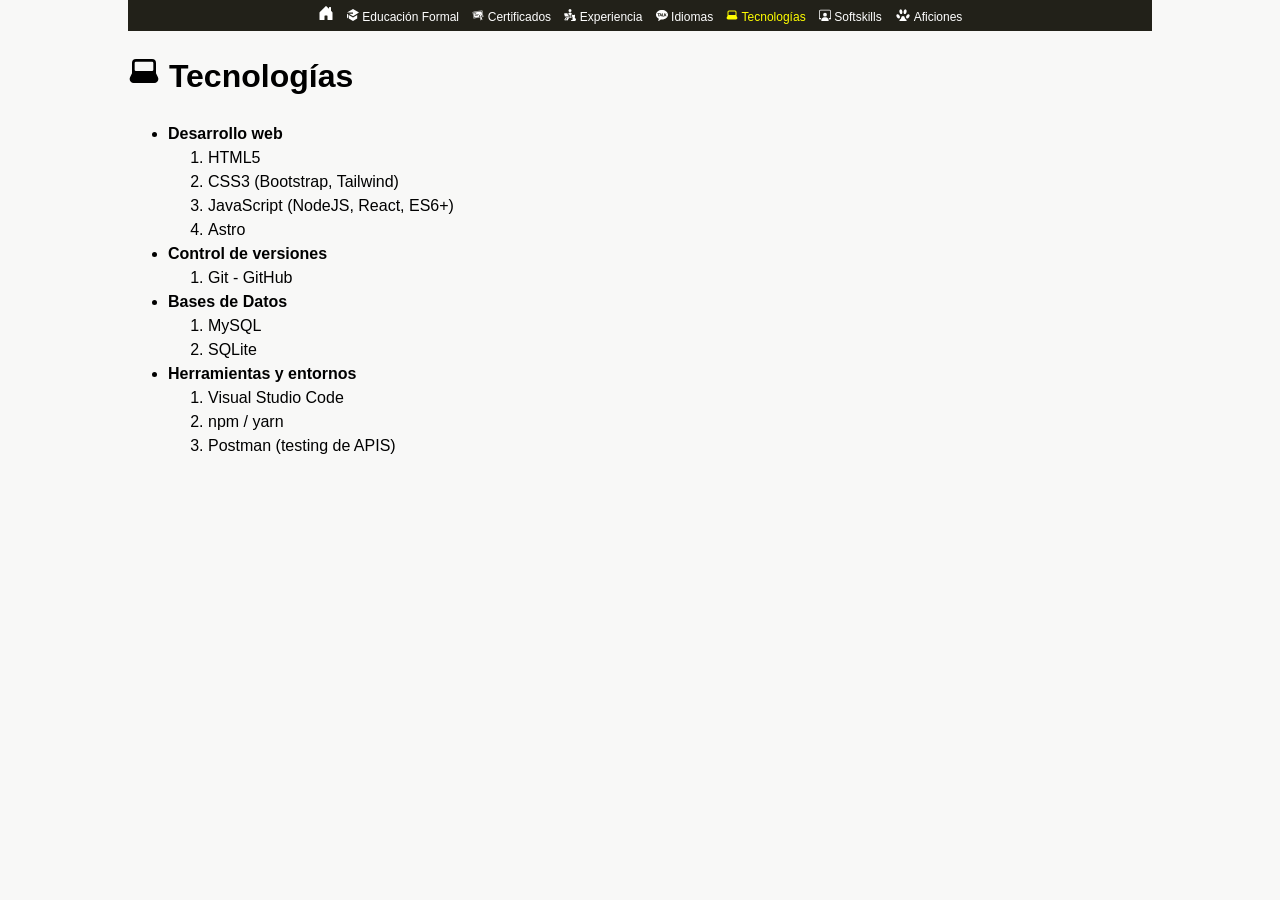
<file: pages/tecnologias.html>
<html lang="es"><head>
    <meta charset="UTF-8">
    <meta name="viewport" content="width=device-width, initial-scale=1.0">
    <link rel="stylesheet" href="../css/styles.css">
    <title>cv-tecnologías</title>
</head>
<body>
  <header>
    <nav>
      <a href="../index.html" title="Inicio" >
        <svg xmlns="http://www.w3.org/2000/svg" width="16" fill="currentColor" class="bi bi-house-door-fill" viewBox="0 0 16 16">
          <path d="M6.5 14.5v-3.505c0-.245.25-.495.5-.495h2c.25 0 .5.25.5.5v3.5a.5.5 0 0 0 .5.5h4a.5.5 0 0 0 .5-.5v-7a.5.5 0 0 0-.146-.354L13 5.793V2.5a.5.5 0 0 0-.5-.5h-1a.5.5 0 0 0-.5.5v1.293L8.354 1.146a.5.5 0 0 0-.708 0l-6 6A.5.5 0 0 0 1.5 7.5v7a.5.5 0 0 0 .5.5h4a.5.5 0 0 0 .5-.5"></path>
        </svg>
      </a>
      <a href="educacion.html">
                <svg xmlns="http://www.w3.org/2000/svg" width="1em" viewBox="0 0 20 20" fill="currentcolor">
                    <path fill="currentcolor" d="M3.33 8L10 12l10-6l-10-6L0 6h10v2H3.33zM0 8v8l2-2.22V9.2L0 8zm10 12l-5-3l-2-1.2v-6l7 4.2l7-4.2v6L10 20z"></path>
                </svg>
                Educación Formal
            </a>
      <a href="certificados.html">
                <svg xmlns="http://www.w3.org/2000/svg" width="1em" viewBox="0 0 512 512" fill="currentcolor">
                    <path fill="currentcolor" d="M440.41 67.996C305.221 82.672 154.69 102.263 24.955 128.82l41.068 278.137c84.113-17.286 175.36-32.728 265.59-45.207a404.446 404.446 0 0 0-4.63-19.385C245.851 354.53 163.671 369.2 90.36 385.582l-9.457 2.113l-34.42-233.98l-1.199-8.162l8.028-1.903c117.04-27.75 246.945-46.473 361.992-55.459l8.101-.632l42.905 236.183l-9.498 1.131a4251.105 4251.105 0 0 0-36.885 4.574a515.021 515.021 0 0 0 5.328 20.397c20.837-2.417 41.486-4.672 61.789-6.701zm-31.794 38.846c-109.549 8.936-231.99 26.686-343.111 52.513L95.9 365.988c67.613-14.83 141.885-28.138 215.711-39.42c-8.203-8.985-12.553-20.468-13.465-32.668c-1.029-13.772 7.132-25.138 16.83-33.238c9.699-8.1 21.523-13.738 32.178-16.762c8.076-2.291 17.439-3.63 26.91-3.377a79.69 79.69 0 0 1 9.465.809c12.549 1.849 25.402 7.232 32.063 19.29c8.874 16.064 8.83 34.87 3.006 50.94a4202.77 4202.77 0 0 1 26.601-3.328zM173.4 172.346l2.631 17.804l-73.998 10.926l-2.629-17.805zm112.774 40.562l3.015 17.744l-176.535 29.989l-3.013-17.745zm-40.02 42.744l3.002 17.746l-130.05 22.008l-3.002-17.746zm124.649 2.895c-6.602.12-13.295 1.125-18.733 2.668c-8.206 2.329-18.358 7.251-25.554 13.262c-7.196 6.01-10.85 12.302-10.418 18.082c.841 11.258 4.644 19.335 12.982 25.699c8.338 6.364 22.136 10.986 43.193 11.719c11.576.402 21.654-7.628 27.588-20.147c5.934-12.519 6.623-28.477-.021-40.506c-2.916-5.279-9.587-8.808-18.934-10.185a58.923 58.923 0 0 0-7.283-.588a71.452 71.452 0 0 0-2.82-.004zm32.095 77.205c-8.366 7.734-19.065 12.635-31.25 12.21c-9.477-.329-17.995-1.37-25.625-3.11c11.987 47.995 15.644 99.063 19.436 146.17c12.367-8.327 22.462-19.54 28.582-36.221l4.924-13.422l9.973 10.244c12.052 12.381 25.366 19.027 39.718 24.55c-14.655-44.078-34.119-92.013-45.758-140.421z"></path>
                </svg>
                Certificados
            </a>
            <a href="experiencia.html">
                <svg width="1em" xmlns="http://www.w3.org/2000/svg" viewBox="0 0 24 24" fill="currentcolor">
                    <path fill="currentcolor" fill-rule="evenodd" d="M15 3a3 3 0 1 1-6 0a3 3 0 0 1 6 0M1.31 8.5a1 1 0 0 0-.966 1.263L1.5 14a1 1 0 0 0 1 1h8a1 1 0 1 0 0-2H8.227L7.201 9.237a1 1 0 0 0-.965-.737zm2.594 8H10.5a2.5 2.5 0 0 0 0-5H9.373l-.725-2.658l-.005-.018A4.002 4.002 0 0 1 15.85 9.91a1.99 1.99 0 0 0-1.35 1.892v2.712c0 .973.328 1.92.888 2.695a1.5 1.5 0 0 1-.888.291h-4.177l-3.058 4.805a1.5 1.5 0 1 1-2.53-1.61l1.416-2.147a.624.624 0 0 0-1.042-.688L3.68 20.024a2.75 2.75 0 0 0-.189 2.602a1.5 1.5 0 0 1-2.257-1.931zm18.066-1.986c0 .82-.239 1.522-.716 1.99l2.149 3.045c.358.586.597 1.289.597 1.992v.117C24 22.946 22.925 24 21.612 24H15a1 1 0 1 1 0-2h1.955v-5.261c-.597-.586-.955-1.406-.955-2.226v-2.71a.5.5 0 0 1 .72-.45l1.668.818h1.194l1.668-.818a.5.5 0 0 1 .72.45z" clip-rule="evenodd"></path>
                </svg>
                Experiencia
            </a>
            <a href="idiomas.html">
                <svg width="1em" xmlns="http://www.w3.org/2000/svg" viewBox="0 0 576 512" fill="currentcolor">
                    <path fill="currentcolor" d="M288 2.5c159.1 0 288 101.7 288 227.1S447.1 456.7 288 456.7c-17.5 0-34.6-1.2-51.2-3.6c-16.6 11.7-112.6 79.1-121.7 80.4c0 0-3.7 1.4-6.9-.4s-2.6-6.7-2.6-6.7c1-6.6 25-89.2 29.4-104.5C53.9 381.8 0 310.6 0 229.5c0-125.4 128.9-227 288-227M86.2 161.7c-9 0-16.3 7.3-16.3 16.3s7.3 16.3 16.3 16.3h25.9V293c0 8.8 7.5 15.9 16.6 15.9s16.6-7.1 16.6-15.9v-98.7h25.9c9 0 16.3-7.3 16.3-16.3s-7.3-16.3-16.3-16.3H86.1zm140.8 0c-10.8.2-19.3 8.4-22.1 16.4l-39.7 104.6c-5 15.7-.6 21.5 3.9 23.6c3.2 1.5 6.9 2.3 10.6 2.3c6.9 0 12.2-2.8 13.8-7.3l8.2-21.6h50.7l8.2 21.5c1.6 4.5 6.9 7.3 13.8 7.3c3.7 0 7.3-.8 10.6-2.3c4.6-2.1 9-7.9 3.9-23.6l-39.7-104.5c-2.8-8-11.3-16.2-22.2-16.4m180.9 0c-9.2 0-16.6 7.5-16.6 16.6V292c0 9.2 7.5 16.6 16.6 16.6s16.6-7.5 16.6-16.6v-36.2l5.8-5.8l38.9 51.6c3.2 4.2 8 6.6 13.3 6.6c3.6 0 7.1-1.1 10-3.3c3.5-2.7 5.8-6.6 6.4-11s-.5-8.8-3.2-12.3l-40.9-54.2l37.9-37.8c2.6-2.6 3.9-6.2 3.7-10.1s-2-7.6-4.9-10.5c-3.1-3.1-7.3-4.9-11.4-4.9c-3.6 0-6.8 1.3-9.2 3.7l-46.3 46.4v-35.7c0-9.2-7.5-16.6-16.6-16.6zm-91.3 0c-9.3 0-16.9 7.5-16.9 16.6v112.8c0 8.4 7.1 15.2 15.9 15.3h53.3c8.8 0 15.9-6.9 15.9-15.3s-7.2-15.2-15.9-15.2h-35.3v-97.6c0-9.2-7.6-16.6-17-16.6m-73 88.6h-33.2l16.6-47.1z"></path>
                </svg>
                Idiomas
            </a>
            <a href="tecnologias.html" class="amarilla">
                <svg xmlns="http://www.w3.org/2000/svg" width="1em" viewBox="0 0 24 24" fill="currentcolor">
                    <path fill="currentcolor" fill-rule="evenodd" d="M3 6a3 3 0 0 1 3-3h12a3 3 0 0 1 3 3v7.764l1.447 2.894l-.894.448l.894-.448c.998 1.995-.453 4.342-2.683 4.342H4.236c-2.23 0-3.68-2.347-2.683-4.342L3 13.764V6zm3-1a1 1 0 0 0-1 1v5a1 1 0 0 0 1 1h12a1 1 0 0 0 1-1V6a1 1 0 0 0-1-1H6z" clip-rule="evenodd"></path>
                </svg>
                Tecnologías
            </a>
            <a href="softskills.html">
                <svg xmlns="http://www.w3.org/2000/svg" width="1em" fill="currentColor" class="bi bi-person-workspace" viewBox="0 0 16 16">
                    <path d="M4 16s-1 0-1-1 1-4 5-4 5 3 5 4-1 1-1 1zm4-5.95a2.5 2.5 0 1 0 0-5 2.5 2.5 0 0 0 0 5"></path>
                    <path d="M2 1a2 2 0 0 0-2 2v9.5A1.5 1.5 0 0 0 1.5 14h.653a5.4 5.4 0 0 1 1.066-2H1V3a1 1 0 0 1 1-1h12a1 1 0 0 1 1 1v9h-2.219c.554.654.89 1.373 1.066 2h.653a1.5 1.5 0 0 0 1.5-1.5V3a2 2 0 0 0-2-2z"></path>
                </svg>
                Softskills
            </a>
            <a href="aficiones.html" target="_blank">
                <svg width="16" viewBox="0 0 24 24" xmlns="http://www.w3.org/2000/svg" xmlns:xlink="http://www.w3.org/1999/xlink">
                    <rect width="24" height="24" stroke="none" fill="currentcolor" opacity="0"></rect>
                    <g transform="matrix(0.91 0 0 0.91 12 12)">
                        <path style="stroke: none; stroke-width: 1; stroke-dasharray: none; stroke-linecap: butt; stroke-dashoffset: 0; stroke-linejoin: miter; stroke-miterlimit: 4; fill: currentcolor; fill-rule: nonzero; opacity: 1;" transform=" translate(-15, -10)" d="M 10.992188 4.0019531 C 10.910473985384474 4.00392963149328 10.829643578020521 4.012403794640323 10.75 4.027343800000001 C 10.117307859447552 4.149883562344657 9.589571581427704 4.675013309444013 9.282966891000127 5.487131117267795 C 8.976362200572549 6.299248925091577 8.916023739251965 7.331779523904328 9.1152344 8.357421899999999 C 9.529712098706149 10.492391816046736 10.933172482089493 12.015649298197253 12.25 11.759766 C 13.566894200593254 11.504371114524814 14.298784719612344 9.566654067934838 13.884766 7.4316406 C 13.49945142790775 5.446235809340127 12.249157325153384 3.9637803472781292 10.992188 4.0019531 z M 18.833984 4.0058594 C 17.628097346630206 4.1033908746569665 16.48025528385818 5.549737820574621 16.115234 7.431640600000003 C 15.701271714784315 9.5666100949311 16.43315296376672 11.504302598631615 17.75 11.759766 C 19.066845750114542 12.015730860131798 20.47032418243766 10.492453982785351 20.884766 8.357421900000002 C 21.08394991850758 7.331798620260843 21.023597628648293 6.299286595001767 20.716994505805886 5.487173138022894 C 20.410391382963475 4.67505968104402 19.882670758779593 4.149916576271327 19.25 4.027343799999999 C 19.11420320306772 4.001315125866867 18.97502568879241 3.99412755282233 18.833984 4.0058594 z M 5.7597656 12.003906 C 5.3999062 12.027203 5.0657031 12.139906 4.7832031 12.347656 C 3.6532031 13.177656 3.7566719 15.236313 5.0136719 16.945312 C 6.2706719 18.654312 8.1929063 19.413016 9.1289062 18.666016 C 10.224906 17.792016 10.362469 15.649453 9.1054688 13.939453 C 8.1627188 12.656953 6.8393437 11.934016 5.7597656 12.003906 z M 24.240234 12.003906 C 23.160656 11.934016 21.837281 12.656953 20.894531 13.939453 C 19.637531 15.649453 19.775094 17.792016 20.871094 18.666016 C 21.807094 19.413016 23.729328 18.654312 24.986328 16.945312 C 26.242328 15.237312 26.345797 13.178656 25.216797 12.347656 C 24.934297 12.139906 24.600094 12.027203 24.240234 12.003906 z M 15 15 C 13.343 15 12 16.451391 12 18.275391 C 12 19.925391 9 20.484547 9 22.935547 C 9 24.627547 10.4265 26 12.1875 26 C 13.5215 26 13.891 25 15 25 C 16.109 25 16.498109 26 17.787109 26 C 19.561109 26 21 24.627547 21 22.935547 C 21 20.484547 18 19.644391 18 18.275391 C 18 16.451391 16.657 15 15 15 z" stroke-linecap="round"></path>
                    </g>
                </svg>
                Aficiones
            </a>
      
    </nav>
  </header>
  <main>
    <h1>
        <svg xmlns="http://www.w3.org/2000/svg" width="1em" viewBox="0 0 24 24" fill="currentcolor"><path fill="currentcolor" fill-rule="evenodd" d="M3 6a3 3 0 0 1 3-3h12a3 3 0 0 1 3 3v7.764l1.447 2.894l-.894.448l.894-.448c.998 1.995-.453 4.342-2.683 4.342H4.236c-2.23 0-3.68-2.347-2.683-4.342L3 13.764V6zm3-1a1 1 0 0 0-1 1v5a1 1 0 0 0 1 1h12a1 1 0 0 0 1-1V6a1 1 0 0 0-1-1H6z" clip-rule="evenodd"></path></svg>
        Tecnologías
    </h1>
    <ul>
        <li>
            <strong>Desarrollo web</strong>
            <ol>
                <li>HTML5</li>
                <li>CSS3 (Bootstrap, Tailwind)</li>
                <li>JavaScript (NodeJS, React, ES6+)</li>
                <li>Astro</li>
            </ol>        
        </li>
        <li>
            <strong>Control de versiones</strong>
            <ol>
                <li>Git - GitHub</li>
            </ol>
        </li>
        <li>
            <strong>Bases de Datos</strong>
            <ol>
                <li>MySQL</li>
                <li>SQLite</li>
            </ol>
        </li>
        <li>
            <strong>Herramientas y entornos</strong>
            <ol>
                <li>Visual Studio Code</li>
                <li>npm / yarn</li>
                <li>Postman (testing de APIS)</li>
            </ol>
        </li>
    </ul>
    
  </main>
  


</body></html>
</file>
<file: css/styles.css>
html{
    font-family: Verdana, Arial, sans-serif, system-ui;
    font-size: 16px; 
    line-height: 1.5;
}

body {
    
    width:80%;
    margin:0 auto;
    background-color: #d8d7d12c;    
}

header {
    background-color: rgb(34, 33, 25);
    color:rgba(226, 221, 147, 0.582);
    font-size:0.75rem;
    padding: 5px;
    text-align: center;
}

header a {
    color:white;
    text-decoration: none;
    margin: 1px 5px;
}


footer {
    background-color: rgb(0, 0, 0);
    text-align: center;
    color: white;
    
}

small a{
    margin: 1px 5px;
    color: white;
    text-decoration: none;
}


.amarilla  {
    color: yellow;
}

a:hover {
  text-decoration: underline;
  
}


details {
    background-color:rgb(241, 241, 127);
    margin-bottom: 2rem;
    padding: 10px 0;  
}

details p {
   margin: 3px; 
}

summary {
    background-color: rgb(0, 0, 0);
    color: white;
    font-size: 1.3em;
}


table {
    width: 100%;
    border: 2px rgb(199, 183, 45) solid;
    margin: 1rem 0;
    border-collapse: collapse;
}

caption {
    font-size: 1.2rem;
    margin: 1rem 0;
    color: rgb(0, 0, 0);
    font-weight: bold;
}

td, th {
    border: rgb(0, 0, 0) 1px solid;
    padding: 5px;
}

th{
    background-color: black;
    color: white;
}

td{
    background-color: rgba(255, 239, 98, 0.979);
}


dt, dt>a {
    color: rgb(0, 0, 0);
    font-weight: bold;
    margin-top: 1rem;
}



video {
    width: 600px;
    height: 400px;
}
</file>
